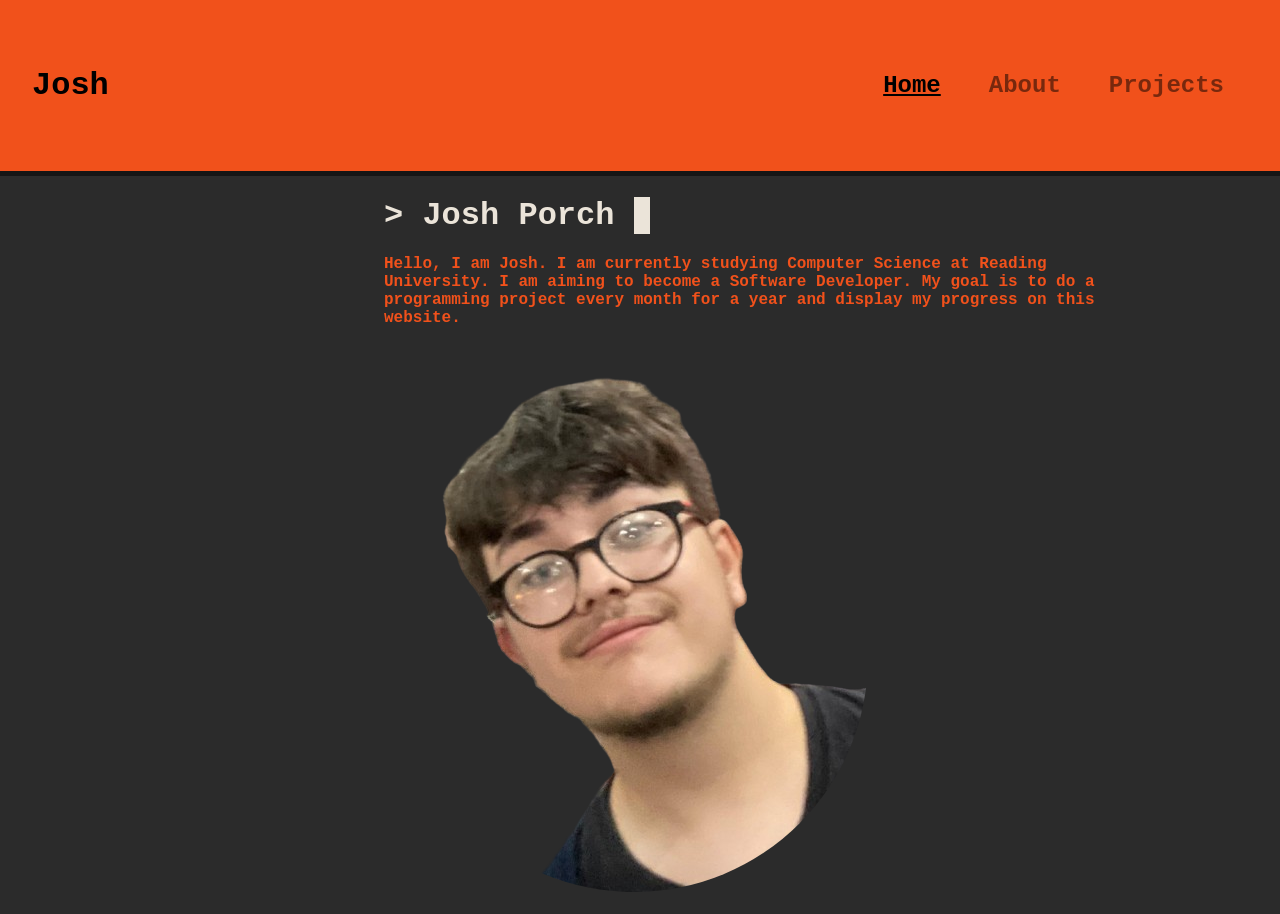
<file: index.html>
<html lang="en">
    <head>
        <meta charset="UTF-8">
        <meta name="viewport" content="width=device-width, initial-scale=1.0">
        <title>Josh's Portfolio</title>
        <link rel="stylesheet" href="style.css">
    </head>
    <body>
        <div class="nav">
            <h1>Josh</h1>
            <ul>
                <li><a href="index.html" class="active">Home</a></li>
                <li><a href="#about">About</a></li>
                <li><a href="projects.html">Projects</a></li>
            </ul>
            <div class="hamburger" onclick="toggleMenu()">
                <span></span>
                <span></span>
                <span></span>
            </div>
        </div>

        <div class="nav-bottom"></div>

        <div class="content">
            <h1 class="name">> Josh Porch <span class="cursor">.</span></h1>
            
            <div class="info">
                <p>Hello, I am Josh. I am currently studying Computer Science at Reading University. I am aiming to become a Software Developer. My goal is to do a programming project every month for a year and display my progress on this website.</p>
            </div>
            
            <img src="me.png" alt="">
        </div>

        <script src="nav.js"></script>
    </body>
</html>
</file>
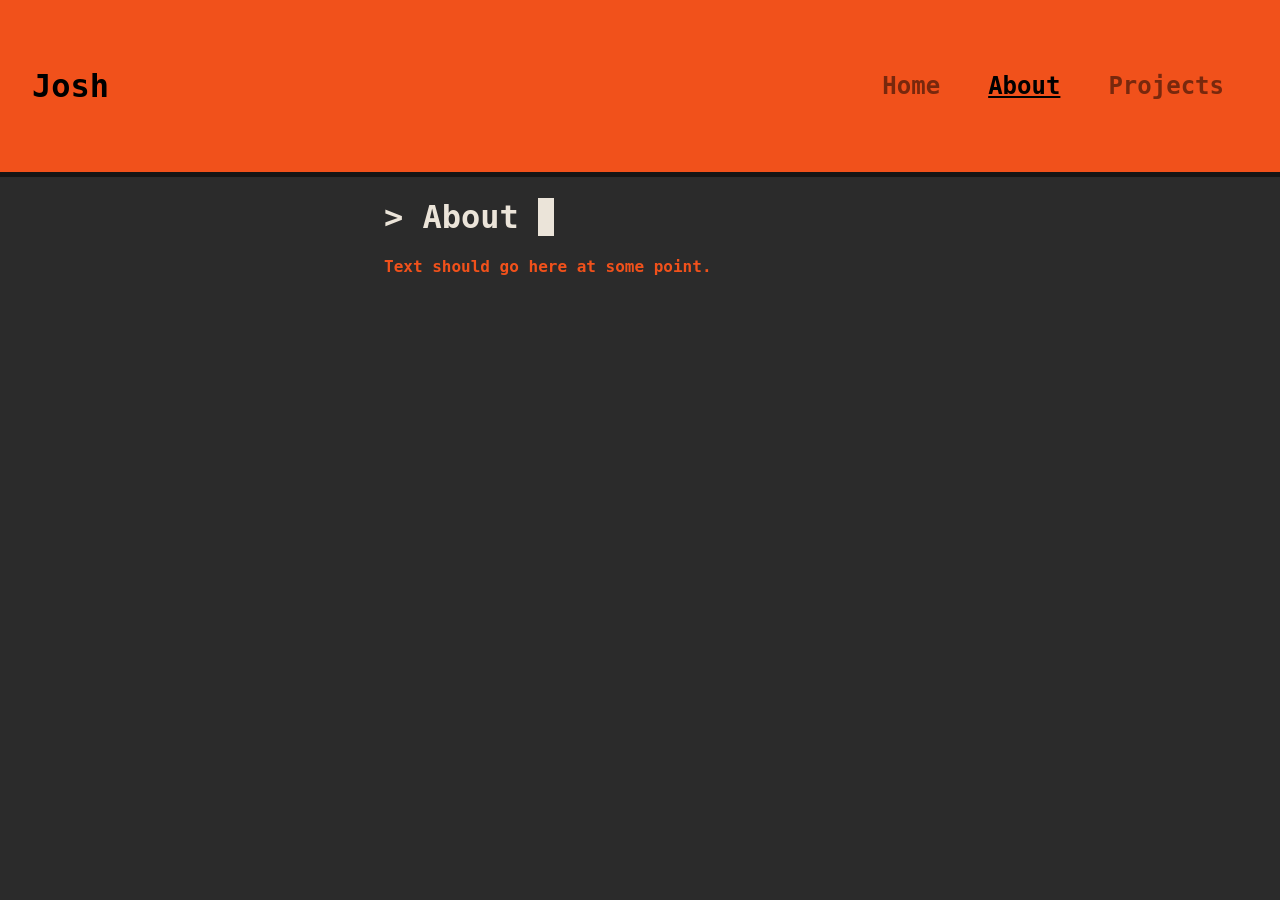
<file: about.html>
<html lang="en">
    <head>
        <meta charset="UTF-8">
        <meta name="viewport" content="width=device-width, initial-scale=1.0">
        <title>Josh's Portfolio</title>
        <link rel="stylesheet" href="style.css">
    </head>
    <body>
        <div class="nav">
            <h1>Josh</h1>
            <ul>
                <li><a href="index.html">Home</a></li>
                <li><a href="about.html" class="active">About</a></li>
                <li><a href="projects.html">Projects</a></li>
            </ul>
            <div class="hamburger" onclick="toggleMenu()">
                <span></span>
                <span></span>
                <span></span>
            </div>
        </div>

        <div class="nav-bottom"></div>

        <div class="content">
            <h1>> About <span class="cursor">.</span></h1>
            <div class="info">
                <p>Text should go here at some point.</p>
            </div>
        </div>

        <script src="nav.js"></script>
    </body>
</html>
</file>
<file: style.css>
@keyframes navTextLoad {
    0% {
        opacity: 0;
        transform: translateY(20px);
    }
    
    100% {
        opacity: 1;
        transform: translateY(0);
    }
}

@keyframes blink {
    0%, 50% {
        opacity: 1;
    }

    50.01%, 100% {
        opacity: 0;
    }
}

* {
   font-family: "Oxygen Mono", monospace;
   font-weight: 700;
   box-sizing: border-box;
   user-select: none;
}

body {
    background-color: #2b2b2b;
    padding: 0;
    margin: 0;
    transform: scale(1);
}

body.no-scroll {
    overflow: hidden;
}

.nav {
    display: flex;
    background-color: #f1511b;
    min-height: 4rem;
    align-items: center;
    padding: 2rem;
}

.nav ul {
    display: flex;
    flex-wrap: wrap;
    list-style-type: none;
    margin-left: auto;
}

.nav li {
    display: inline-block;
}

.nav a {
    display: inline-block;

    color: rgba(0, 0, 0, 0.5);
    margin: 1.5rem;
    text-decoration: none;
    font-size: 1.5rem;
    transform: scale(1);

    animation: navTextLoad 1.5s ease forwards;

    transition: 
        color 0.2s ease-in-out,
        text-decoration 0.2s ease-in-out,
        transform 0.2s ease-in-out;
}

.nav a:hover {
    color: rgba(0, 0, 0, 1);
    text-decoration: underline;
    transform: scale(1.15);
    font-weight: 900;
}

.nav .hamburger {
    display: none;
    flex-direction: column;
    justify-content: space-between;
    width: 2rem;
    height: 1.5rem;
    cursor: pointer;
    z-index: 10;
}

.hamburger span {
    display: block;
    height: 0.2rem;
    background-color: rgba(0, 0, 0, 0.5);
    border-radius: 2px;
    transform: all 0.3s ease;
}

.nav h1 {
    animation: navTextLoad 1.5s ease forwards;
}

.nav .active {
    color: rgba(0, 0, 0, 1);
    text-decoration: underline;
    transform: scale(1.15);
    font-weight: 900;
}

.nav-bottom {
    background-color: rgba(0, 0, 0, 0.5);
    height: 0.5%;
}

.project_div {
    background-color: #f1511b;
    opacity: 0.5;
    width: 100%;
    height: 20rem;
    border-radius: 1rem;
    padding-left: 1rem;
    cursor: pointer;
}

.project_div:hover {
    opacity: 1;
}

.project_div p {
    font-size: 1.2rem;
}

.content {
    padding-left: 30%;
}

.content h1 {
    color: #ebe4d9;
    font-size: 2rem;
}

.content .cursor {
    display: inline-block;
    width: 0.1rem;
    background-color: #ebe4d9;
    padding-right: 1rem;
    animation: blink 1s step-start infinite;
}

.content .info {
    color: #f1511b;
    width: 80%;
}

.content img {
    padding: 1rem;
    border-radius: 50rem;
}

@media (max-width: 768px) {
    .nav ul {
        justify-content: center;
        margin-left: 0;
        flex-direction: column;
        display: none;
    }

    .nav li {
        white-space: nowrap;
    }

    .nav a {
        padding: 0.5rem;
    }

    .nav .hamburger {
        position: absolute;
        display: flex;
        cursor: pointer;
        animation: navTextLoad 1.5s ease forwards;
        right: 1rem;
    }

    .nav h1 {
        margin: 1.5rem auto;
    }

    .nav.opened {
        position: fixed;
        height: 99.5vh;
        width: 100%;
        z-index: 999;
        background-color: #ebe4d9;
        flex-direction: column;
    }

    .nav.opened ul {
        display: flex;
    }

    .nav.opened .hamburger {
        top: 4rem;
    }

    .nav.opened .hamburger span:nth-child(1) {
        transform: rotate(45deg) translate(5px, 5px);
    }

    .nav.opened .hamburger span:nth-child(2) {
        opacity: 0;
    }

    .nav.opened .hamburger span:nth-child(3) {
        transform: rotate(-45deg) translate(9px, -10px);
    }

    .content {
        padding-left: 1rem;
    }

    .content img {
        width: 50%;
    }
}
</file>
